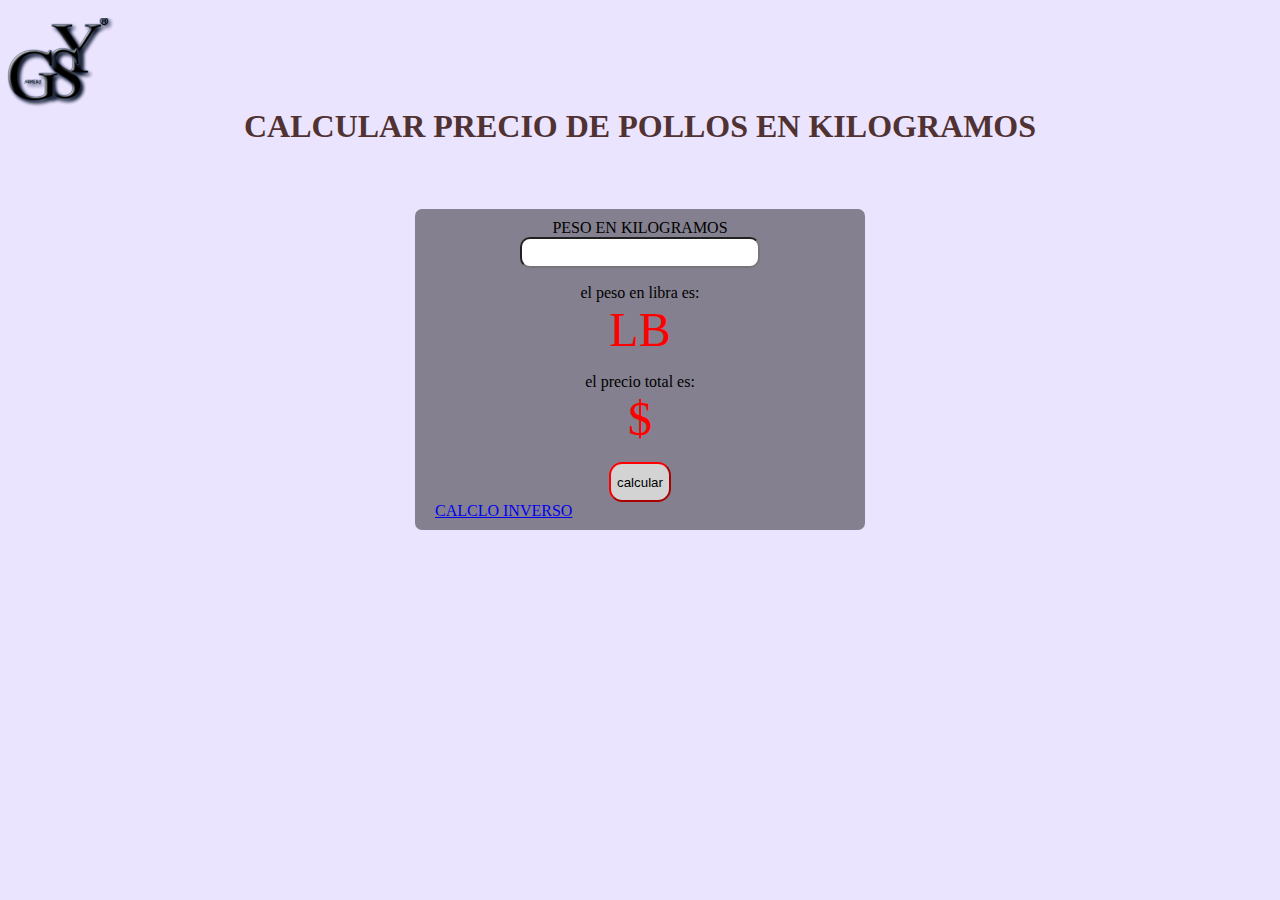
<file: index.html>
<!DOCTYPE html>
<html>
  <head>
    <meta charset="utf-8">
    <title>Practica Pollos</title>
    <link rel="stylesheet" href="https://stackpath.bootstrapcdn.com/bootstrap/4.1.3/css/bootstrap.min.css" integrity="sha384-MCw98/SFnGE8fJT3GXwEOngsV7Zt27NXFoaoApmYm81iuXoPkFOJwJ8ERdknLPMO" crossorigin="anonymous">
<link rel="stylesheet" href="css/stilos.css">
<link rel="icon" href="img/GSY4.ico"
  </head>
  <body>
    <!-- <div class="Principal">

      <h1 class="Title">CALCULAR PRECIO DE POLLOS</h1>

    <div class="Form"> -->
        <!-- <form class="Cform" id="miformulario" method="post">
          <label> Peso Pollo:</label> <br>
          <input class="Caja" type="number" id="n1"> -->
                <!-- <label> respuesta</label>
                <input type="number" id="res"> -->
        <!-- <p> El precio del pollo es:  <br> <span class="respuesta" id="res"></span> </p>

          <input type="button" class="Btn" value="Calcular" onclick="calcular()">
          <button onclick="Limpiar();" class="Btn">Limpiar campo</button>

          </form> -->
        <script type="text/javascript" src="js/funciones.js"></script>

    <!-- </div>
  </div> -->




  <div class="container">
    <div class="text-center">
      <img src="img/GSY4.ico" class="rounded Icono">

    </div>
      <h1 class="Title">CALCULAR PRECIO DE POLLOS EN KILOGRAMOS</h1>
    <div class="Form">
      <form class="Cform" action="index.html" method="post" id="miformulario">
        <label>PESO EN  KILOGRAMOS</label> <br>
        <input class="Caja" type="number" id="n2" onkeyup= "calcularL()">
        <!-- PRESIONAR TECLAS
        El evento KeyDown se activa cuando el usuario presiona una tecla.
        El evento KeyUp se activa cuando el usuario libera una clave.
        El evento KeyPress se activa cuando el usuario presiona y suelta una tecla. (onKeyDown seguido de onKeyUp) -->
        <p> el peso en libra es: <br> <span class="respuesta" id="res2"></span> <label class="respuesta">LB</label></p>
        <p> el precio total es: <br> <label class="respuesta">$</label> <span class="respuesta" id="res3"></span> </p>





        <input type="button" class="Btn" value="calcular" onclick="calcularL()">
        <!-- <button onclick="Limpiar();" class="Btn">Limpiar campo</button> -->
      </form>
      <a href="PracticaII.html"> CALCLO INVERSO</a>
    </div>
  </div>
    </body>
</html>
</file>
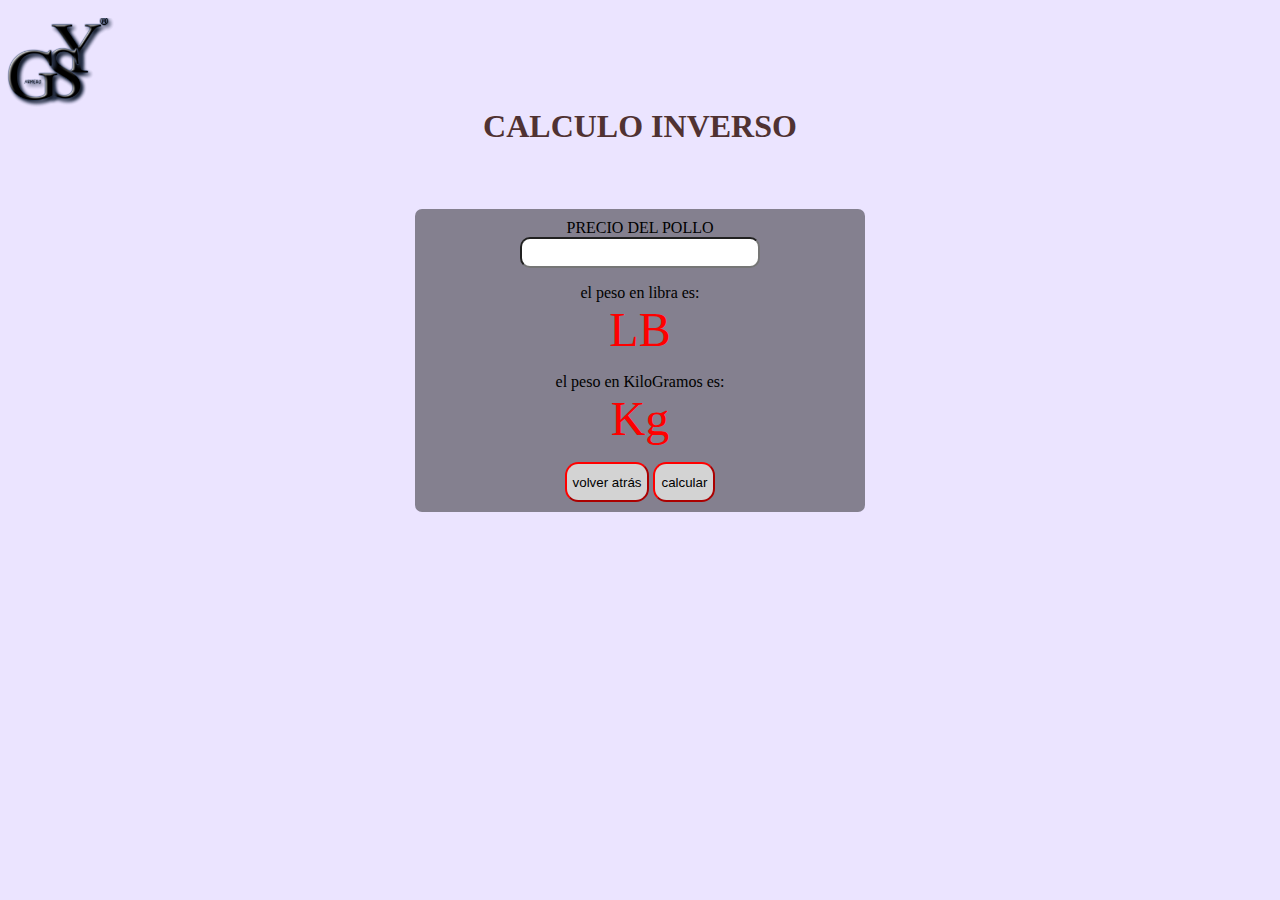
<file: PracticaII.html>
<!DOCTYPE html>
<html>
  <head>
    <meta charset="utf-8">
    <title>Practica Pollos</title>
    <link rel="stylesheet" href="https://stackpath.bootstrapcdn.com/bootstrap/4.1.3/css/bootstrap.min.css" integrity="sha384-MCw98/SFnGE8fJT3GXwEOngsV7Zt27NXFoaoApmYm81iuXoPkFOJwJ8ERdknLPMO" crossorigin="anonymous">
    
    <link rel="icon" href="img/GSY4.ico">

  </head>
  <body>
    <link rel="stylesheet" href="css/stilos.css">
    <script type="text/javascript" src="js/funcionesII.js"></script>


<div class="container">
  <div class="text-center">
    <img src="img/GSY4.ico" class="rounded Icono">

  </div>

  <h1 class="Title">CALCULO INVERSO</h1>

<div class="Form">
  <form class="Cform" action="index.html" method="post">
    <label>PRECIO DEL POLLO</label> <br>
    <input class="Caja" type="number" id="n2" onkeyup= "calcularI()">
    <p> el peso en libra es: <br> <span class="respuesta" id="res2"></span> <label class="respuesta">LB</label></p>
    <p> el peso en KiloGramos es: <br> <span class="respuesta" id="res3"></span> <label class="respuesta">Kg</label></p>

    <input type="button" class="Btn" onclick="history.back()" name="volver atrás" value="volver atrás">
    <input type="button" class="Btn" value="calcular" onclick="calcularI()">

  </form>
</div>

</div>
  </body>
</html>
</file>
<file: css/stilos.css>
body{
      background-color: rgba(232, 224, 255, 0.87);
      margin: 0;
    }
.Title{
    color: rgb(80, 50, 50);
    text-align:center;
    font-family: inherit;
    margin-top: -40px;
}
.Form{
    width: 450px;
    margin: auto;
    background: rgba(0, 0, 0, 0.44);
    padding: 10px 20px;
    box-sizing: border-box;
    margin-top: 4em;
    border-radius: 7px;
}
.Cform{
    text-align: center;
}
.Caja{
    border-radius: 10px;
    height: 25px;
    font-size: 18px;
    text-align: center;
}

.respuesta{
    color: red;
    font-size: 3em;

}
.Btn{
    height: 40px;
    background: rgb(211, 211, 211);
    border-radius: 1em;
    border-color: rgb(255, 0, 0);
}

.Icono{
    height: 9em;
}

@media only screen and (max-width: 320px) {
    .Icono{
        padding-left: 3em;
        height: 9em;
    }
}

@media only screen and (max-width:600px) {
    .Icono{
        padding-left: 6em;
        height: 9em;
    }
}
</file>
